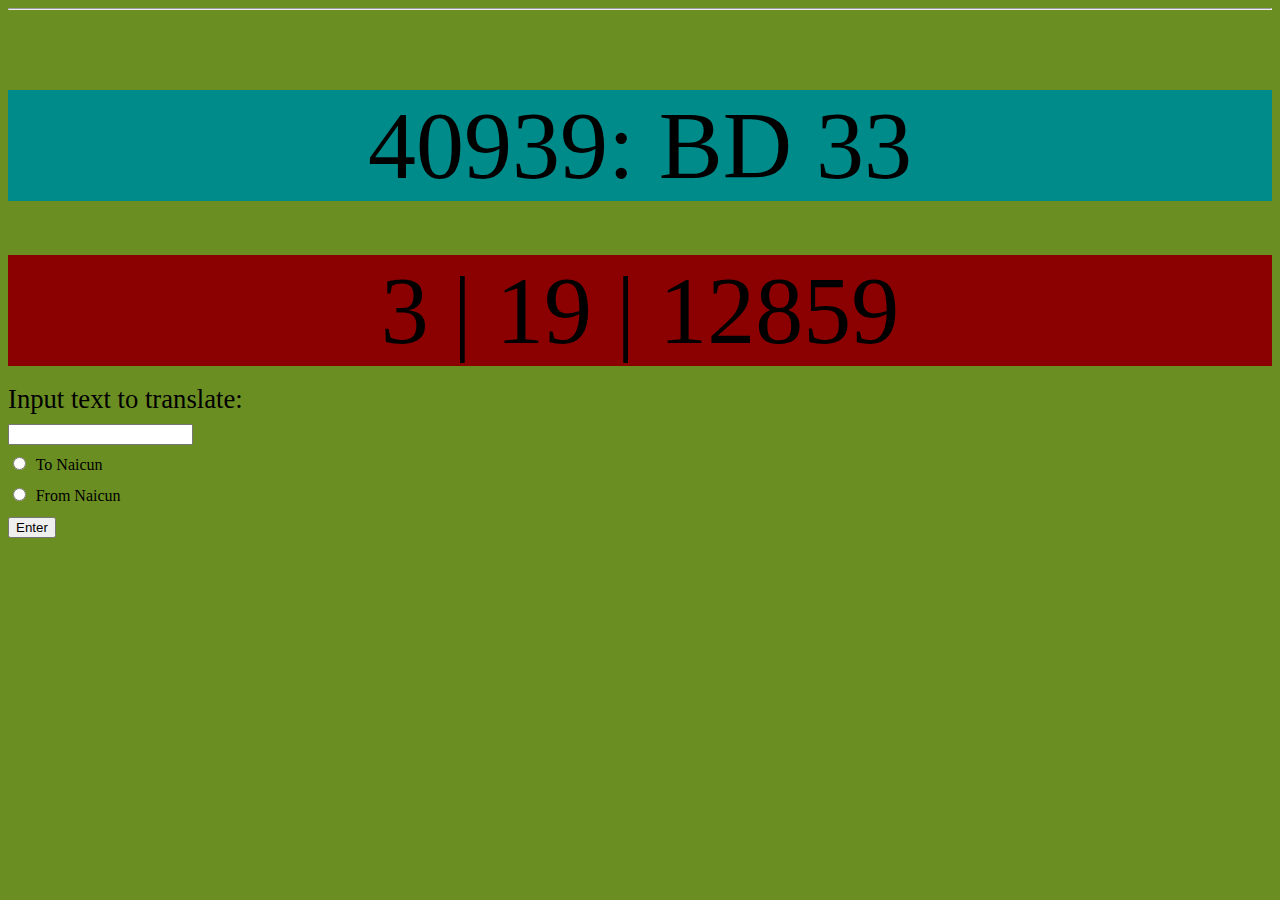
<file: index.html>
<!DOCTYPE html>
<html>

<head>
  <meta charset="utf-8">
  <meta name="viewport" content="width=device-width">
  <title>Nufboodate</title>
  <link href="style.css" rel="stylesheet" type="text/css" />
</head>

<body style="align: center; text-align: center; background-color: olivedrab;">
  <hr>
  <br>
  <br><br><br>
  <div style="font-size: 72pt; background-color: darkcyan;">
    <script src="nufboo.js"></script>
  </div>
  <br><br><br>
  <div style="font-size: 72pt; background-color: darkred;">
    <script src="harvester.js"></script>
  </div>
  <br>
  <div align="left" style = "font-size: 20pt;">
    <!--<script src = "timeing.js";></script>-->
    <label for="text">Input text to translate:</label><br>
    <input id="text" name="text"><br>
    
    <input type="radio" name="lang" id="toN" value="1">
    <label for="toN" style = "font-size: 12pt">To Naicun</label><br>
    
    <input type="radio" name="lang" id="FromN" value="-1">
    <label for="FromN" style = "font-size: 12pt">From Naicun</label><br>
    
    
    <input type="button" value="Enter" onclick="go()">
    <p id="result"></p>
    <script src="runner.js"></script>
  </div>
</body>
</html>
</file>
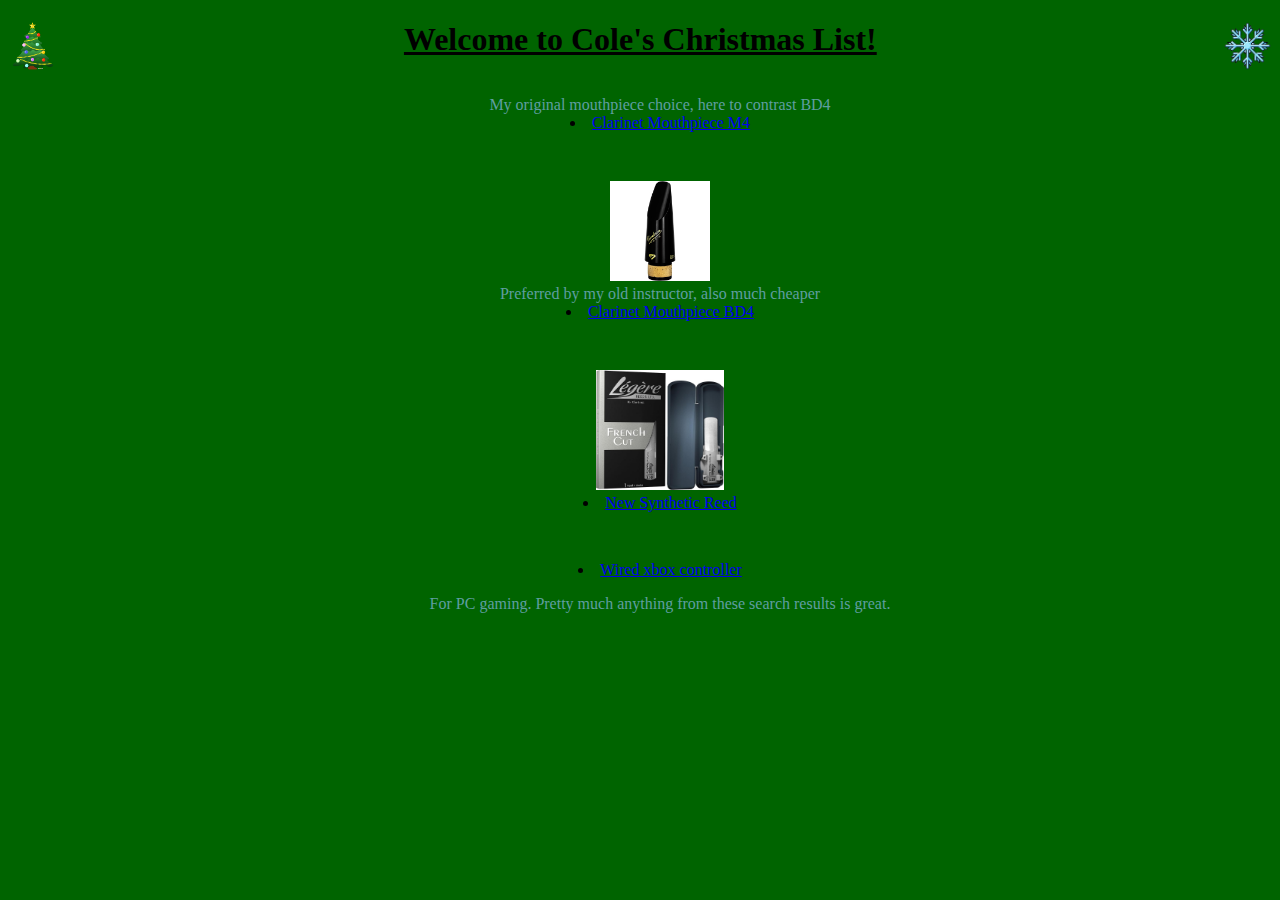
<file: christmas/index.html>
<!DOCTYPE html>
<html>

    <head>
        <title>Christmas List!</title>
        <link rel="stylesheet" href="style.css">
    </head>

    <body>
        <div id="header">
        <img align="left" src="Tree_bg.webp" height="50">
        <img align="right" src="Snowflake.png" height="50">
        <h1 class="center"><u>Welcome to Cole's Christmas List!</u></h1>
        </div>

        <div id="List">
        <ul id="ListElements">
            <label for="M4">My original mouthpiece choice, here to contrast BD4</label>
            <li>
                <a href="https://shop.wurlitzerklarinetten.de/en/mouthpieces/mouthpiece-m4/mu-m4-ds/"
                target="_blank">Clarinet Mouthpiece M4</a>
            </li>
            <img src="MouthpieceBD4.avif" height="100" type="image/avif">
            <br><label for="BD4">Preferred by my old instructor, also much cheaper</label>
            <li id="BD4">
                <a href="https://www.musicarts.com/vandoren-bd4-black-diamond-ebonite-bb-clarinet-mouthpiece-main0472756?variantid=1519784&source=LWWRCKEBA&gad_source=1&gclid=CjwKCAiA3ZC6BhBaEiwAeqfvygdppjOnG1J8_aYWWsXY1A_QD0mXBqA2T_W4tqdFbTIPxesNXm6zJRoCuEcQAvD_BwE"
                target="_blank">Clarinet Mouthpiece BD4</a>
            </li>

            <img src="LegereReeds.jpg" height="120" type="image/jpg">
            <li id="reed">
                <a href="https://www.amazon.com/Synthetic-Woodwind-Clarinet-Strength-BBF3-50/dp/B07G7D4BRB?th=1"
                target="_blank">New Synthetic Reed</a>
            </li>

            <li id="controller">
                <a href="https://www.amazon.com/s?k=Wired+xbox+controller&crid=203ALMF0GY1B7&sprefix=wired+xbox+controlle%2Caps%2C164&ref=nb_sb_noss_2"
                target="_blank">Wired xbox controller</a>
                <p>For PC gaming. Pretty much anything from these search results is great.</p>
            </li>

        </ul>
        </div>

    </body>


</html>
</file>
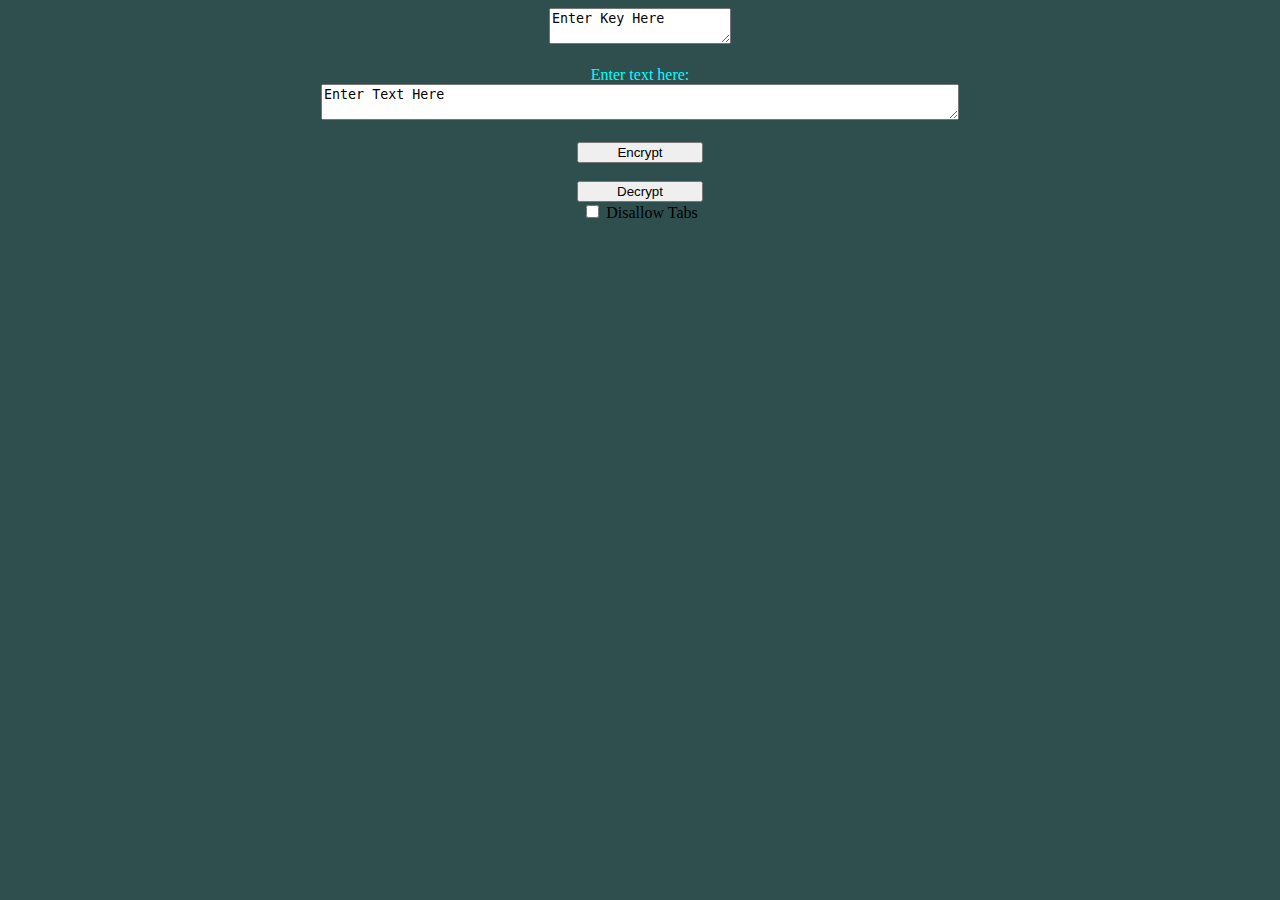
<file: mostir/index.html>
<!DOCTYPE html>
<html>
<head>
  <meta charset="utf-8">
  <meta name="viewport" content="width=device-width">
  <title>Mostir Cipher</title>
  <link rel="icon" href="Disk.jpg" type="image/jpg">
</head>

<body style="background-color: darkslategray; text-align: center;">
  <textarea id="key" >Enter Key Here</textarea><br><br>
  <label for="plaintext" style="color: cyan">Enter text here:</label><br>
  <textarea id="plaintext" style="width: 50%;">Enter Text Here</textarea><br><br>
  <div style="text-align: center;">
    <input style="width: 10%;" type="button" onclick="encipher(1)" value="Encrypt">
    <br><br>
    <input style="width: 10%" type="button" onclick="encipher(-1)" value="Decrypt"><br>
    <input type="checkbox" id="disallow_tabs" name="disallow_tabs">
    <label for="disallow_tabs"> Disallow Tabs</label>
    <script src="mostir.js"></script>
  </div>
  <pre id="ciphertext" style="color: white"></pre>
</body>
  
</html>
</file>
<file: style.css>
html {
  height: 100%;
  width: 100%;
}
</file>
<file: christmas/style.css>
body{
    background-color: darkgreen;
    font-family: 'Lucida Sans';
}
label, p{
    color:cadetblue;
}
img{
    display: inline;
}
.center{
    text-align: center;
}
li{
    padding-top: 0;
    padding-bottom: 4%;
}
ul{
    list-style: inside;
}
#List{
    background-color: darkgreen;
    font-family:'Lucida Sans';
    text-align: center;
    align-content: center;
}
</file>
